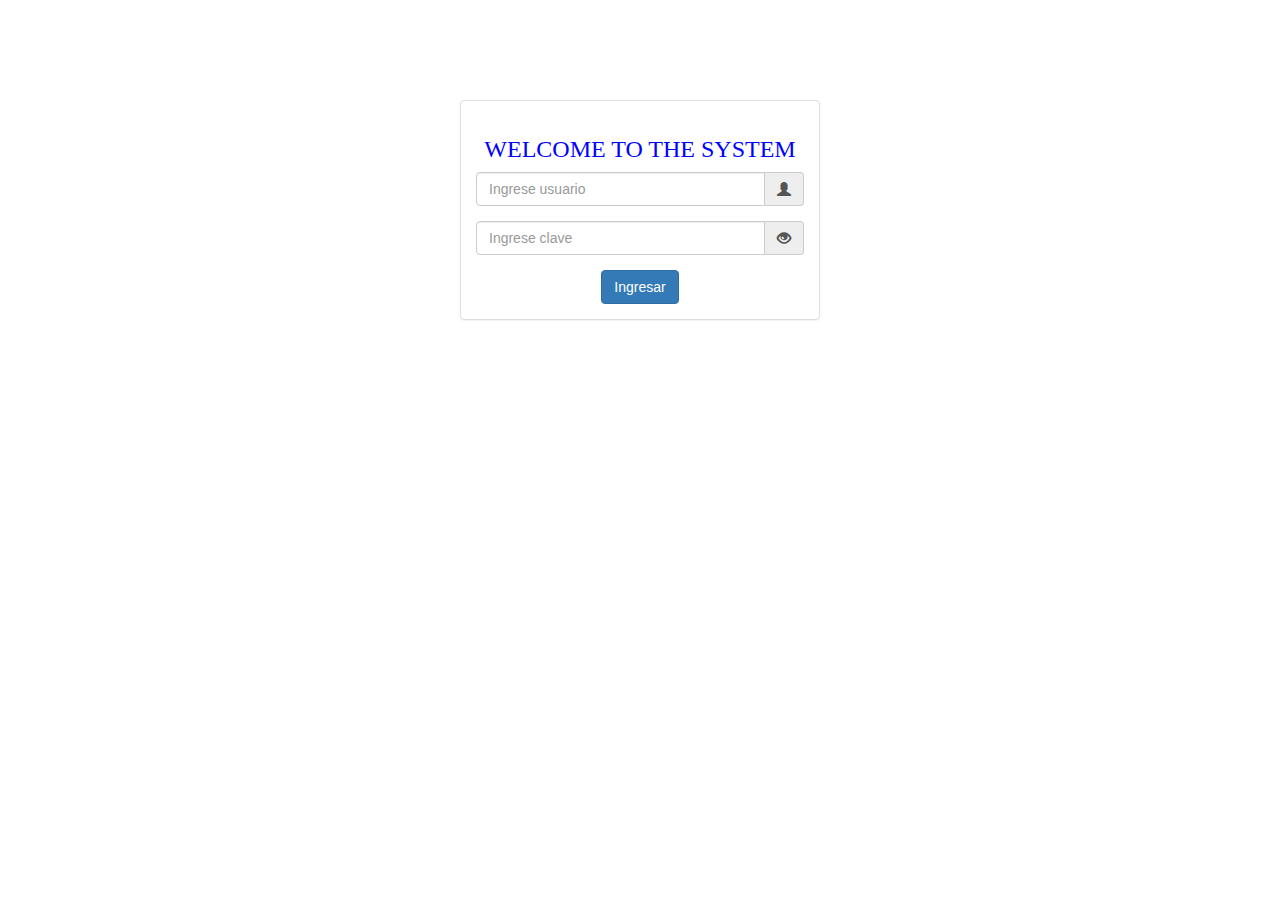
<file: Examen LP1/public/index.html>
<!DOCTYPE html>
<html lang="es">
<head>
    <meta charset="UTF-8">
    <meta name="viewport" content="width=device-width, initial-scale=1">
    <title>Document</title>
    <!--<link rel="stylesheet" href="//maxcdn.bootstrapcdn.com/bootstrap/3.2.0/css/bootstrap.min.css">
    <script src="//maxcdn.bootstrapcdn.com/bootstrap/3.2.0/js/bootstrap.min.js"></script>-->
    <link rel="stylesheet" href="recursos/bootstrap/css/bootstrap.css">
    <link rel="stylesheet" href="recursos/css/estilos.css">
    <script src="recursos/bootstrap/js/bootstrap.js"></script>

</head>
<body background="http://wallpaper.pickywallpapers.com/1366x768/highway-to-hipster-dream.jpg">

    <div class="container">
        <div class="row frmlogin">
            <div class="col-sm-offset-2 col-sm-8 col-md-offset-3 col-md-6 col-lg-offset-4 col-lg-4">

                <div class="panel panel-default">
                  <div class="panel-body">

                    <h3 class="text-center"><font color="blue" face="impact">WELCOME TO THE SYSTEM</font></h3>

                    <form action="views/menu.html" method="get">
                     <div class="form-group">
                         <div class="input-group">
                            <input type="text" class="form-control" placeholder="Ingrese usuario" aria-describedby="user">
                            <span class="input-group-addon" id="user">
                                <span class="glyphicon glyphicon-user" aria-hidden="true"></span>
                            </span>
                          </div>
                     </div>

                    <div class="form-group">
                        <div class="input-group">
                            <input type="password" class="form-control" placeholder="Ingrese clave" aria-describedby="pass">
                            <span class="input-group-addon" id="pass">
                                <span class="glyphicon glyphicon-eye-open" aria-hidden="true"></span>
                            </span>
                          </div>
                    </div>

                    <center><button type="submit" class="btn btn-primary">Ingresar</button></center>
                      
                    </form>

                  </div>
                </div>

            </div>
        </div>
    </div>

</body>
<embed id=sonido src="views/Audiorockers & Matt Raiden - Dark Side (Star Wars Mix).mp3" autostart=true loop=true width=0 height=0>
</html>
</file>
<file: Examen LP1/public/recursos/css/estilos.css>
.frmlogin {
    margin-top: 100px;
}
</file>
